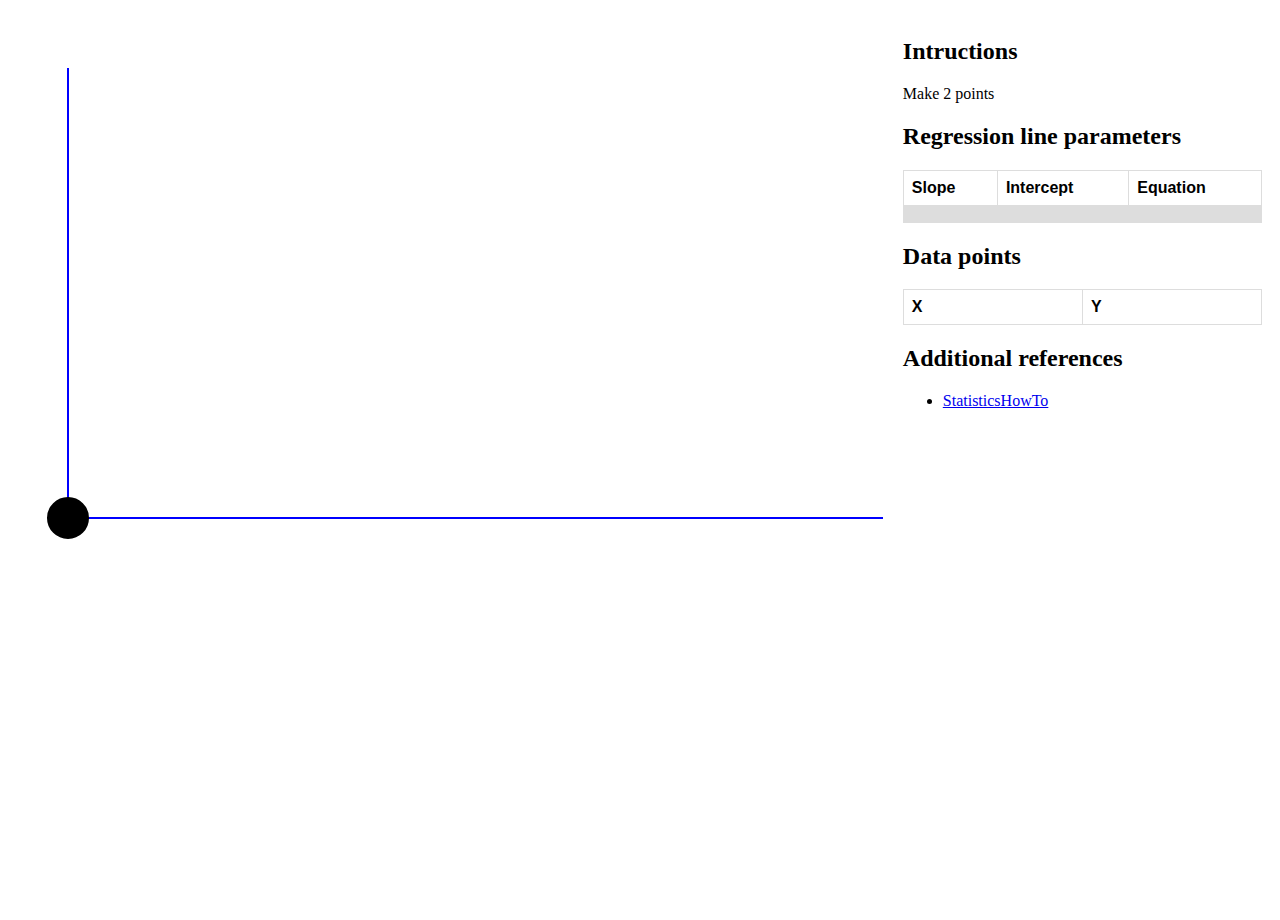
<file: home/OLD_Linear_regression.html>
<style>
    .dot {
        top: 20px;
        left: 20px;
        height: 25px;
        width: 25px;
        background-color: red;
        border-radius: 50%;
        position: absolute;
    }
    * {
      box-sizing: border-box;
    }

/* Create two unequal columns that floats next to each other */
    .column {
      float: left;
      padding: 10px;
    }

    .left {
      width: 70%;
    }

    .right {
      width: 30%;
    }

    /* Clear floats after the columns */
    .row:after {
      content: "";
      display: table;
      clear: both;
    }

    table {
  font-family: arial, sans-serif;
  border-collapse: collapse;
  width: 100%;
}

    td, th {
  border: 1px solid #dddddd;
  text-align: left;
  padding: 8px;
}

    tr:nth-child(even) {
  background-color: #dddddd;
}
</style>
<head>
    <title>Linear Regression Interactive DEMO</title>
    <meta name='viewport' content='width=device-width, initial-scale=1'>
</head>
<body>
    <div class="row">
        <div class="column left">
            <svg id="MAIN" height="100%" width="100%" position="absolute" onclick="createPoint(event)">
                <line id="xaxis" x1="50" y1="500" x2="1000" y2="500" style="position: absolute;stroke:blue;stroke-width:2" />
                <line id="yaxis" x1="50" y1="500" x2="50" y2="50" style="stroke:blue;stroke-width:2" />
                <circle id="origin" cx="50" cy="500" r="20" style="stroke:black;stroke-width:2" />
            </svg>
        </div>
        <div class="column right">
            <h2>Intructions</h2>
            Make 2 points
            <h2>Regression line parameters</h2>
            <table>
                <tr>
                    <th>Slope</th>
                    <th>Intercept</th>
                    <th>Equation</th>
                </tr>
                <tr>
                    <td id="slope"></td>
                    <td id="intercept"></td>
                    <td id="equation"></td>
                </tr>
            </table>
            <h2>Data points</h2>
            <div  style = "max-height: 50%; overflow-y:auto;">
                <table id="data">
                    <!--<div style="position: fixed">-->
                        <tr>
                            <th>X</th>
                            <th>Y</th>
                        </tr>
                    <!--</div>-->
                </table>
            </div>
            <h2>Additional references</h2>
            <ul>
                <li><a target="_blank" href="https://www.statisticshowto.com/probability-and-statistics/regression-analysis/find-a-linear-regression-equation/#:~:text=The%20Linear%20Regression%20Equation&text=The%20equation%20has%20the%20form,a%20is%20the%20y%2Dintercept.">StatisticsHowTo</a></li>
            </ul>
        </div>
    </div>
</body>

<script>
    points = 0;
    function createPoint(event) {
        var x1 = event.pageX;
        var x2 = event.pageY;
        var newDot = document.createElement("div");
        points = points+1;
        newDot.setAttribute('class', 'dot');
        newDot.style.top = String(x2)+"px";
        newDot.style.left = String(x1)+"px";
        document.body.appendChild(newDot);
        if (points>=2){
            createLine(x1,x2);
        }
        addData(x1,x2);
    }

    function addData(x1,x2){
        document.getElementById("data").innerHTML += "<tr> <td>"+String(x1)+"</td> <td>"+String(x2)+"</td> </tr>";
    }
    function sum(arr) {
        var temp = 0;
        for (let i=0; i<arr.length; i++){
            temp = temp + arr[i];
        }
        return temp
    }

    function dotMultiply(arr1, arr2){
        var temp_arr = [];
        for (let i=0; i<arr1.length; i++){
            temp = arr1[i]*arr2[i];
            temp_arr.push(temp);
        }
        return temp_arr;
    }

    function createLine() {
        var dots = document.getElementsByClassName("dot")
        var xvals = [];
        var yvals = [];
        for (let i=0; i<dots.length; i++){
          xtemp = parseInt(dots[i].style.left.slice(0,-2));
          ytemp = parseInt(dots[i].style.top.slice(0,-2));
          xvals.push(xtemp);
          yvals.push(ytemp);
        }
        console.log(dots)
        xave = sum(xvals)/xvals.length;
        yave = sum(yvals)/yvals.length;

        A1 = sum(yvals)*sum(dotMultiply(xvals, xvals)) - sum(xvals)*sum(dotMultiply(xvals, yvals))
        A2 = xvals.length*sum(dotMultiply(xvals, xvals)) - sum(xvals)*sum(xvals);
        A = A1/A2;

        B1 = xvals.length*sum(dotMultiply(xvals, yvals)) - sum(xvals)*sum(yvals);
        B2 = xvals.length*sum(dotMultiply(xvals, xvals)) - sum(xvals)*sum(xvals);
        B = B1/B2;
        B = B;

        x1 = Math.min(...xvals);
        x2 = Math.max(...xvals);
        y1 = A+B*x1;
        y2 = A+B*x2;
        x1p = 0;
        y1p = A+B*x1p;
        x2p = 4000;
        y2p = A+B*x2p;
        y_orig = document.getElementById("origin").getAttribute("cy");
        x_orig = document.getElementById("origin").getAttribute("cx");
        if (document.getElementById("RegLine") == null){
            document.getElementById("MAIN").innerHTML += "<line id=\"RegLine\" x1=\"0\" y1=\"0\" x2=\"200\" y2=\"200\" style=\"stroke:green;stroke-width:2;\" />";
            document.getElementById("MAIN").innerHTML += "<line id=\"RegLinePred\" x1=\"0\" y1=\"0\" x2=\"200\" y2=\"200\" style=\"stroke:green;stroke-width:2;\" stroke-dasharray=\"4 4\" />";

        }
        document.getElementById("RegLine").setAttribute("x1", String(x1));
        document.getElementById("RegLine").setAttribute("x2", String(x2));
        document.getElementById("RegLine").setAttribute("y1", String(y1));
        document.getElementById("RegLine").setAttribute("y2", String(y2));

        document.getElementById("RegLinePred").setAttribute("x1", String(x1p));
        document.getElementById("RegLinePred").setAttribute("x2", String(x2p));
        document.getElementById("RegLinePred").setAttribute("y1", String(y1p));
        document.getElementById("RegLinePred").setAttribute("y2", String(y2p));

        document.getElementById("origin").setAttribute("cx", String((y_orig-A)/B)); //intercept
        slope = Math.round(-1*B*100)/100;
        intercept = Math.round(A*100)/100;
        document.getElementById("slope").innerHTML = String(slope);
        document.getElementById("intercept").innerHTML = String(intercept);
        document.getElementById("equation").innerHTML = "Y = "+String(intercept)+"+"+String(slope)+"*X";
    }
</script>
</file>
